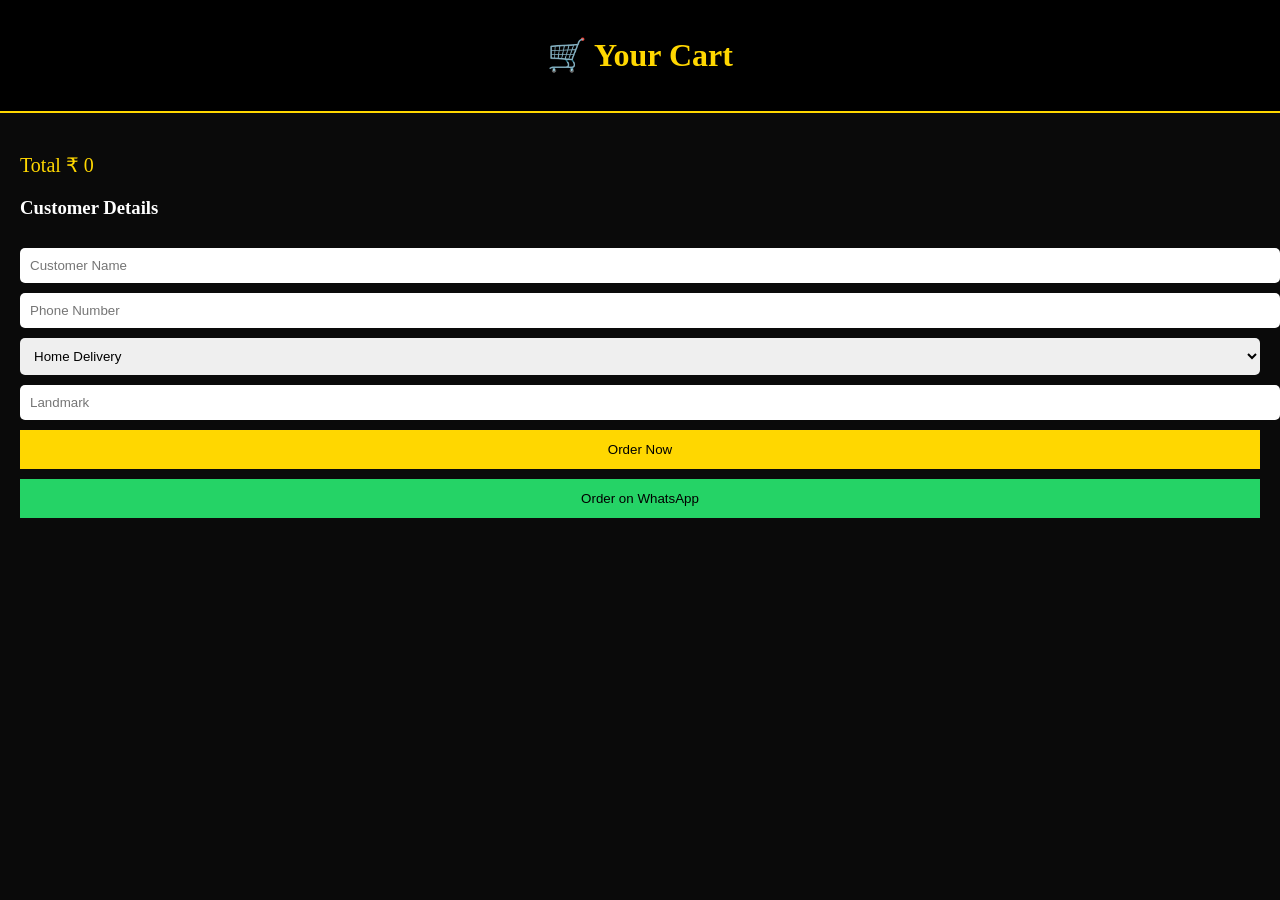
<file: cart.html>
<!DOCTYPE html>
<html>

<head>

<title>Your Cart | Foodies Food</title>

<meta name="viewport" content="width=device-width, initial-scale=1">

<style>

body{
margin:0;
font-family:Poppins;
background:#0a0a0a;
color:white;
}

header{
background:black;
padding:15px;
text-align:center;
border-bottom:2px solid gold;
}

h1{
color:gold;
}

.cart-container{
padding:20px;
}

.cart-item{
display:flex;
justify-content:space-between;
border-bottom:1px solid #333;
padding:10px;
}

.total{
font-size:20px;
margin-top:20px;
color:gold;
}

input,select{
width:100%;
padding:10px;
margin-top:10px;
border:none;
border-radius:5px;
}

button{
background:gold;
border:none;
padding:12px;
margin-top:10px;
cursor:pointer;
width:100%;
}

.whatsapp{
background:#25D366;
}

</style>

</head>

<body>

<header>

<h1>🛒 Your Cart</h1>

</header>

<div class="cart-container">

<ul id="cartItems"></ul>

<p class="total">Total ₹ <span id="total">0</span></p>

<h3>Customer Details</h3>

<input id="name" placeholder="Customer Name">

<input id="phone" placeholder="Phone Number">

<select id="type">

<option>Home Delivery</option>
<option>Dine In</option>
<option>Take Away</option>

</select>

<input id="landmark" placeholder="Landmark">

<button onclick="order()">Order Now</button>

<button class="whatsapp" onclick="order()">Order on WhatsApp</button>

</div>

<script>

let cart=JSON.parse(localStorage.getItem("cart"))||[]
let total=JSON.parse(localStorage.getItem("total"))||0

let list=document.getElementById("cartItems")

cart.forEach(item=>{
let li=document.createElement("li")
li.className="cart-item"
li.innerText=item
list.appendChild(li)
})

document.getElementById("total").innerText=total

function order(){

let name=document.getElementById("name").value
let phone=document.getElementById("phone").value
let type=document.getElementById("type").value
let landmark=document.getElementById("landmark").value

let message="Hello Foodies Food%0A%0A"

message+="Name:"+name+"%0A"
message+="Phone:"+phone+"%0A"
message+="Type:"+type+"%0A"
message+="Landmark:"+landmark+"%0A%0A"

message+="Order:%0A"

cart.forEach(i=>{
message+=i+"%0A"
})

message+="%0ATotal ₹"+total

window.open("https://wa.me/919938467223?text="+message)

}

</script>

</body>

</html>
</file>
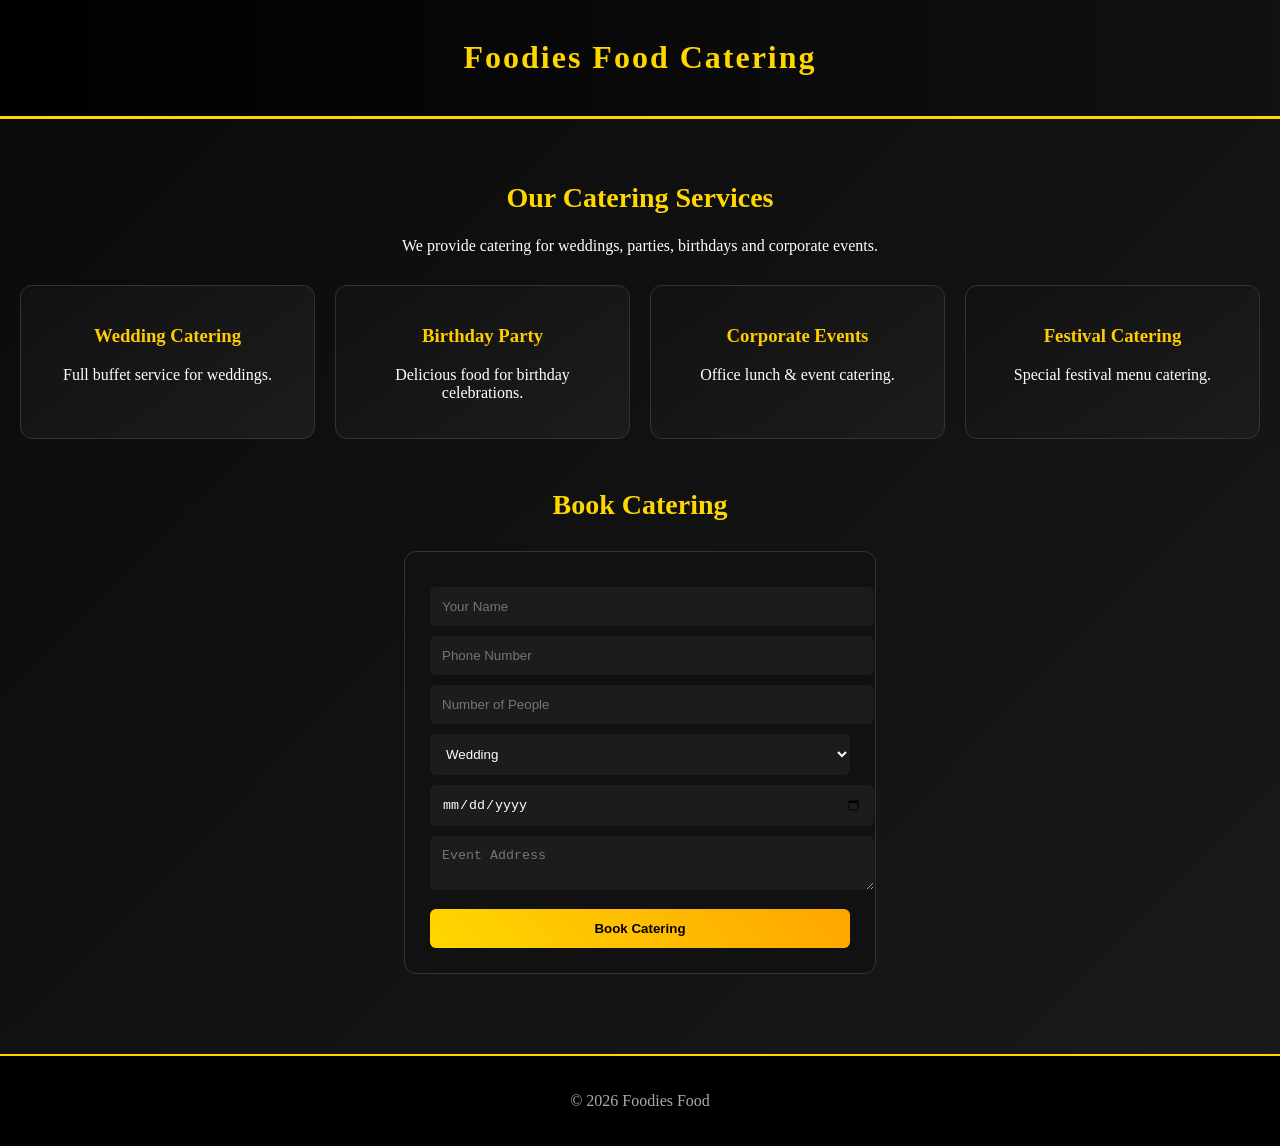
<file: catering.html>
<!DOCTYPE html>
<html>

<head>

<meta name="viewport" content="width=device-width, initial-scale=1">

<title>Catering Service | Foodies Food</title>

<style>

body{
margin:0;
font-family:Poppins;
background:linear-gradient(135deg,#0a0a0a,#1a1a1a);
color:white;
}

/* HEADER */

header{
background:linear-gradient(90deg,#000,#111);
padding:18px;
text-align:center;
border-bottom:3px solid gold;
}

header h1{
color:gold;
letter-spacing:2px;
}

/* SECTION */

section{
padding:40px 20px;
text-align:center;
}

h2{
color:gold;
font-size:28px;
}

/* SERVICES */

.services{
display:grid;
grid-template-columns:repeat(auto-fit,minmax(220px,1fr));
gap:20px;
margin-top:30px;
}

.service-card{
background:linear-gradient(145deg,#111,#1c1c1c);
padding:20px;
border-radius:12px;
border:1px solid #333;
transition:.4s;
}

.service-card h3{
color:#ffcc00;
}

.service-card:hover{
transform:translateY(-6px) scale(1.05);
box-shadow:0 0 20px rgba(255,215,0,0.7);
border-color:gold;
}

/* FORM */

form{
max-width:420px;
margin:auto;
margin-top:30px;
background:#111;
padding:25px;
border-radius:12px;
border:1px solid #333;
}

input,select,textarea{
width:100%;
padding:12px;
margin-top:10px;
border:none;
border-radius:6px;
background:#1c1c1c;
color:white;
}

input:focus,select:focus,textarea:focus{
outline:none;
border:1px solid gold;
}

/* BUTTON */

button{
background:linear-gradient(45deg,gold,orange);
border:none;
padding:12px;
margin-top:15px;
cursor:pointer;
width:100%;
font-weight:bold;
border-radius:6px;
transition:.3s;
}

button:hover{
background:linear-gradient(45deg,orange,gold);
transform:scale(1.05);
}

/* FOOTER */

footer{
text-align:center;
padding:20px;
border-top:2px solid gold;
margin-top:40px;
background:#000;
color:#aaa;
}

</style>

</head>

<body>

<header>

<h1>Foodies Food Catering</h1>

</header>

<section>

<h2>Our Catering Services</h2>

<p>We provide catering for weddings, parties, birthdays and corporate events.</p>

<div class="services">

<div class="service-card">
<h3>Wedding Catering</h3>
<p>Full buffet service for weddings.</p>
</div>

<div class="service-card">
<h3>Birthday Party</h3>
<p>Delicious food for birthday celebrations.</p>
</div>

<div class="service-card">
<h3>Corporate Events</h3>
<p>Office lunch & event catering.</p>
</div>

<div class="service-card">
<h3>Festival Catering</h3>
<p>Special festival menu catering.</p>
</div>

</div>

<h2 style="margin-top:50px">Book Catering</h2>

<form onsubmit="bookCatering(event)">

<input id="name" placeholder="Your Name" required>

<input id="phone" placeholder="Phone Number" required>

<input id="people" placeholder="Number of People">

<select id="event">

<option>Wedding</option>

<option>Birthday</option>

<option>Corporate Event</option>

<option>Festival</option>

</select>

<input id="date" type="date">

<textarea id="address" placeholder="Event Address"></textarea>

<button type="submit">Book Catering</button>

</form>

</section>

<footer>

<p>© 2026 Foodies Food</p>

</footer>

<script>

function bookCatering(e){

e.preventDefault()

let name=document.getElementById("name").value
let phone=document.getElementById("phone").value
let people=document.getElementById("people").value
let event=document.getElementById("event").value
let date=document.getElementById("date").value
let address=document.getElementById("address").value

let msg="Catering Booking:%0A"

msg+="Name: "+name+"%0A"
msg+="Phone: "+phone+"%0A"
msg+="Event: "+event+"%0A"
msg+="People: "+people+"%0A"
msg+="Date: "+date+"%0A"
msg+="Address: "+address

window.open("https://wa.me/919938467223?text="+msg)

}

</script>

</body>

</html>
</file>
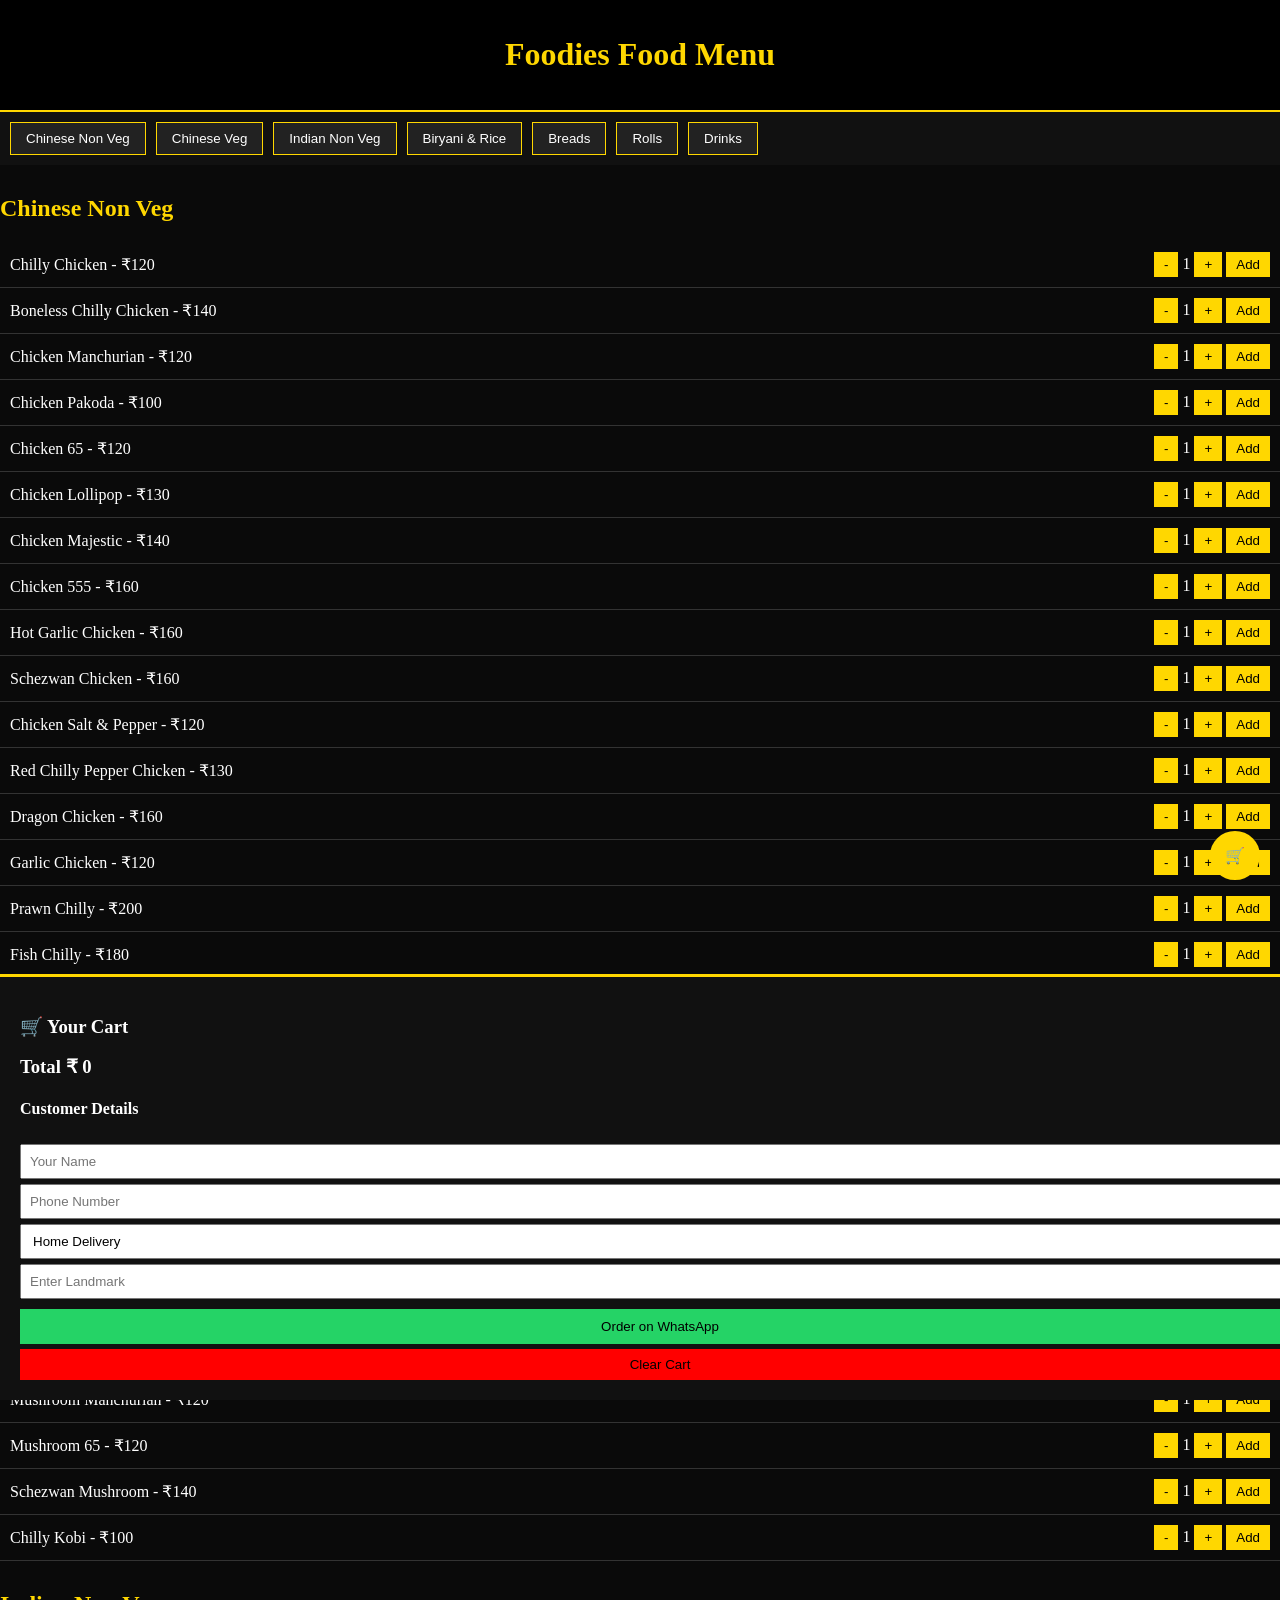
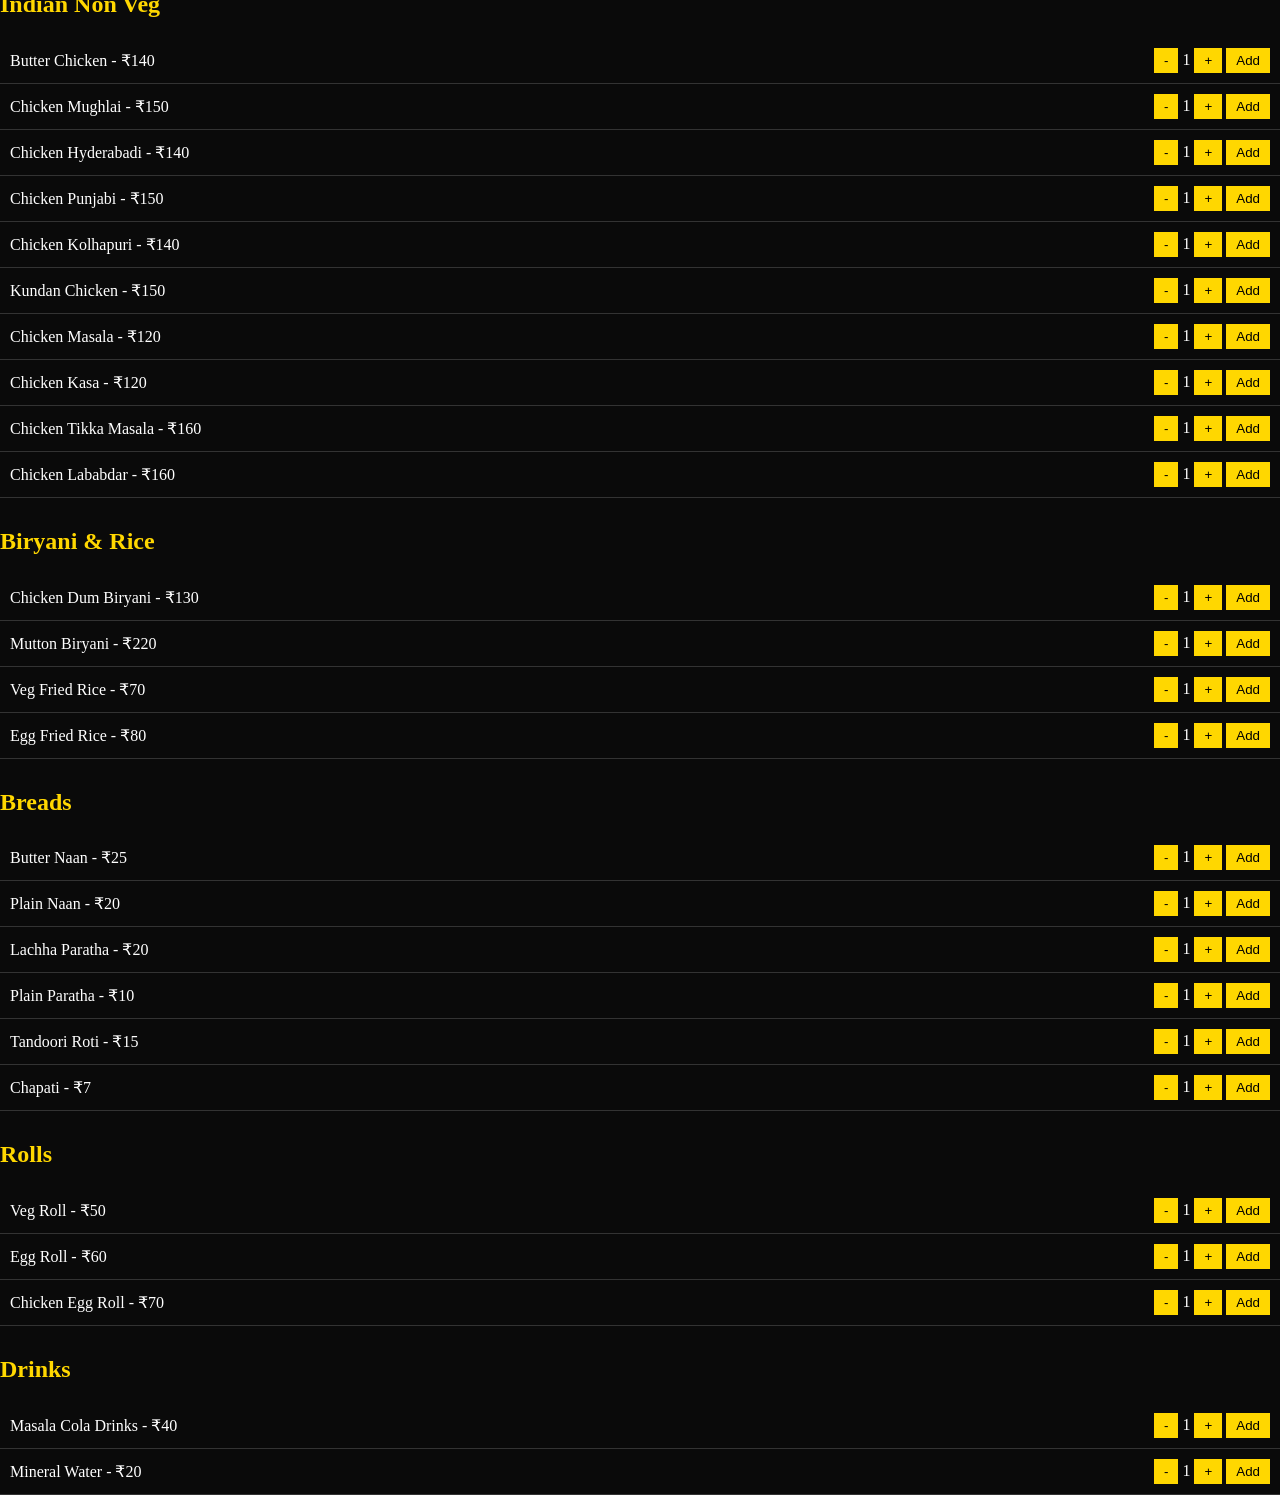
<file: menu.html>
<!DOCTYPE html>
<html>
<head>

<title>Foodies Food Menu</title>

<meta name="viewport" content="width=device-width, initial-scale=1">

<style>

body{
margin:0;
font-family:Poppins;
background:#0a0a0a;
color:white;
}

header{
background:black;
padding:15px;
text-align:center;
border-bottom:2px solid gold;
}

h1{
color:gold;
}

/* CATEGORY SLIDER */

.categories{
display:flex;
overflow-x:auto;
gap:10px;
padding:10px;
background:#111;
position:sticky;
top:0;
}

.categories button{
background:#222;
color:white;
border:1px solid gold;
padding:8px 15px;
cursor:pointer;
white-space:nowrap;
}

.categories button:hover{
background:gold;
color:black;
}

/* MENU */

.category-title{
color:gold;
margin-top:30px;
}

.menu-item{
display:flex;
justify-content:space-between;
align-items:center;
border-bottom:1px solid #333;
padding:10px;
}

.qty-btn{
background:gold;
border:none;
padding:5px 10px;
cursor:pointer;
}

.add-btn{
background:gold;
border:none;
padding:5px 10px;
cursor:pointer;
}

/* CART POPUP */

.cart-btn{
position:fixed;
bottom:20px;
right:20px;
background:gold;
padding:15px;
border-radius:50%;
cursor:pointer;
font-weight:bold;
}

.cart-popup{
position:fixed;
bottom:-500px;
left:0;
width:100%;
background:#111;
border-top:3px solid gold;
padding:20px;
transition:0.4s;
max-height:80vh;
overflow:auto;
}

.cart-popup.active{
bottom:0;
}

input,select{
width:100%;
padding:8px;
margin-top:5px;
}

.order-btn{
background:#25D366;
border:none;
padding:10px;
margin-top:10px;
cursor:pointer;
width:100%;
}

.clear-btn{
background:red;
border:none;
padding:8px;
margin-top:5px;
cursor:pointer;
width:100%;
}

</style>

</head>

<body>

<header>

<h1>Foodies Food Menu</h1>

</header>

<div class="categories" id="categorySlider"></div>

<div id="menuContainer"></div>

<div class="cart-btn" onclick="toggleCart()">
🛒
</div>

<div class="cart-popup" id="cartPopup">

<h3>🛒 Your Cart</h3>

<ul id="cartItems"></ul>

<h3>Total ₹ <span id="total">0</span></h3>

<h4>Customer Details</h4>

<input id="custName" placeholder="Your Name">

<input id="custPhone" placeholder="Phone Number">

<select id="orderType">
<option>Home Delivery</option>
<option>Dine In</option>
<option>Take Away</option>
</select>

<input id="landmark" placeholder="Enter Landmark">

<button class="order-btn" onclick="orderWhatsApp()">Order on WhatsApp</button>

<button class="clear-btn" onclick="clearCart()">Clear Cart</button>

</div>

<script>

let cart=[];
let total=0;

function toggleCart(){

document.getElementById("cartPopup").classList.toggle("active");

}

fetch("menu.json")

.then(res=>res.json())

.then(data=>{

let menuContainer=document.getElementById("menuContainer");
let categorySlider=document.getElementById("categorySlider");

data.menu.forEach((category,index)=>{

let btn=document.createElement("button");
btn.innerText=category.category;

btn.onclick=()=>{
document.getElementById("cat"+index).scrollIntoView({behavior:"smooth"});
}

categorySlider.appendChild(btn);

let title=document.createElement("h2");
title.className="category-title";
title.id="cat"+index;
title.innerText=category.category;

menuContainer.appendChild(title);

category.items.forEach(item=>{

let qty=1;

let div=document.createElement("div");
div.className="menu-item";

div.innerHTML=`

<span>${item.name} - ₹${item.price}</span>

<div>

<button class="qty-btn">-</button>
<span class="qty">1</span>
<button class="qty-btn">+</button>
<button class="add-btn">Add</button>

</div>

`;

let qtySpan=div.querySelector(".qty");

let buttons=div.querySelectorAll(".qty-btn");

buttons[0].onclick=()=>{
if(qty>1){
qty--;
qtySpan.innerText=qty;
}
}

buttons[1].onclick=()=>{
qty++;
qtySpan.innerText=qty;
}

div.querySelector(".add-btn").onclick=()=>{

let price=item.price*qty;

total+=price;

cart.push(item.name+" x"+qty);

document.getElementById("total").innerText=total;

let li=document.createElement("li");
li.innerText=item.name+" x"+qty;

document.getElementById("cartItems").appendChild(li);

}

menuContainer.appendChild(div);

});

});

});

function clearCart(){

cart=[];
total=0;

document.getElementById("cartItems").innerHTML="";
document.getElementById("total").innerText=0;

}

function orderWhatsApp(){

let name=document.getElementById("custName").value;
let phone=document.getElementById("custPhone").value;
let type=document.getElementById("orderType").value;
let landmark=document.getElementById("landmark").value;

let message="Hello Foodies Food\n";

message+="Name: "+name+"\n";
message+="Phone: "+phone+"\n\n";

message+="Order:\n";

cart.forEach(i=>{
message+=i+"\n";
});

message+="\nOrder Type: "+type;
message+="\nLandmark: "+landmark;
message+="\nTotal ₹"+total;

let encodedMsg = encodeURIComponent(message);

let url="https://wa.me/919938467223?text="+encodedMsg;

window.location.href=url;

alert("✅ Thank you! Your order is opening in WhatsApp.");

}

</script>
</body>
</html>
</file>
